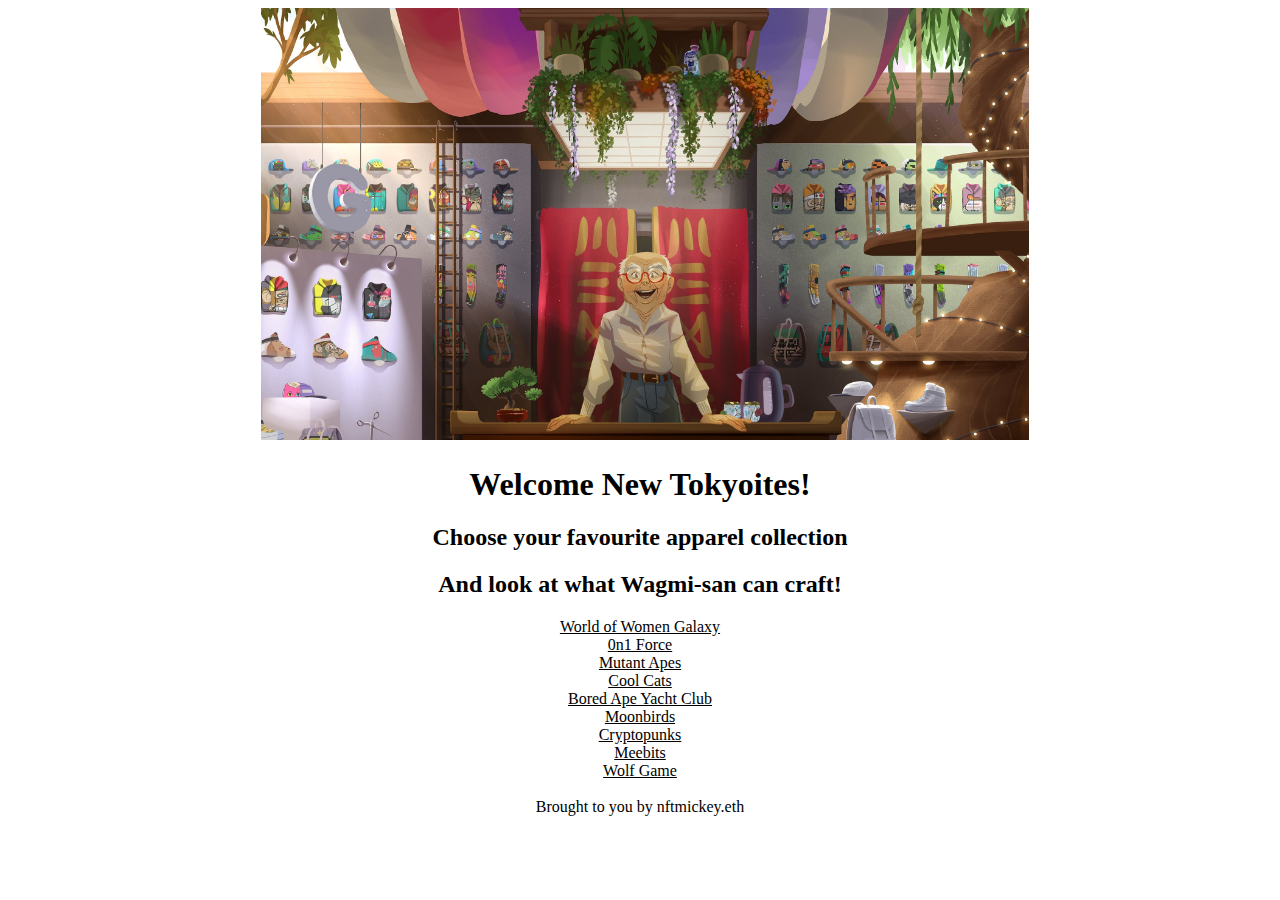
<file: index.html>
<!DOCTYPE html>
<html lang="en">
<head>
    <meta charset="UTF-8">
    <meta http-equiv="X-UA-Compatible" content="IE=edge">
    <meta name="viewport" content="width=device-width, initial-scale=1.0">
    <title>New Tokyo Apparel</title>
    <link rel="stylesheet" href="styles.css">
</head>
<body>
    <div class="container">
        <img src="nta-homepage.jpeg" id="shop">
        
    </div>
    <div>
        <h1 class="title">Welcome New Tokyoites!</h1>
    </div>
    <div class="normal">
        <h2>Choose your favourite apparel collection </h2>
        <h2>And look at what Wagmi-san can craft!</h2>
    </div>    
    <div id="parents_div">
        <div class="parent_collections">
            <a href="wowg.html">World of Women Galaxy</a>
        </div>
        <div class="parent_collections">
            <a href="0n1.html">0n1 Force</a>
        </div>
        <div class="parent_collections">
            <a href="mutant.html">Mutant Apes</a>
        </div>
        <div class="parent_collections">
            <a href="coolcats.html">Cool Cats</a>
        </div>
        <div class="parent_collections">
            <a href="boredapes.html">Bored Ape Yacht Club</a>
        </div> 
        <div class="parent_collections">
            <a href="moonbirds.html">Moonbirds</a>
        </div> 
        <div class="parent_collections">
            <a href="punks.html">Cryptopunks</a>
        </div> 
        <div class="parent_collections">
            <a href="meebits.html">Meebits</a>
        </div> 
        <div class="parent_collections">
            <a href="wolf">Wolf Game</a>
        </div> 
    </div>
    <br>
    <!-- <div>
        <h1>Still under early development</h1>
    </div> -->
</body>
<footer>Brought to you by nftmickey.eth</footer>
</html>
</file>
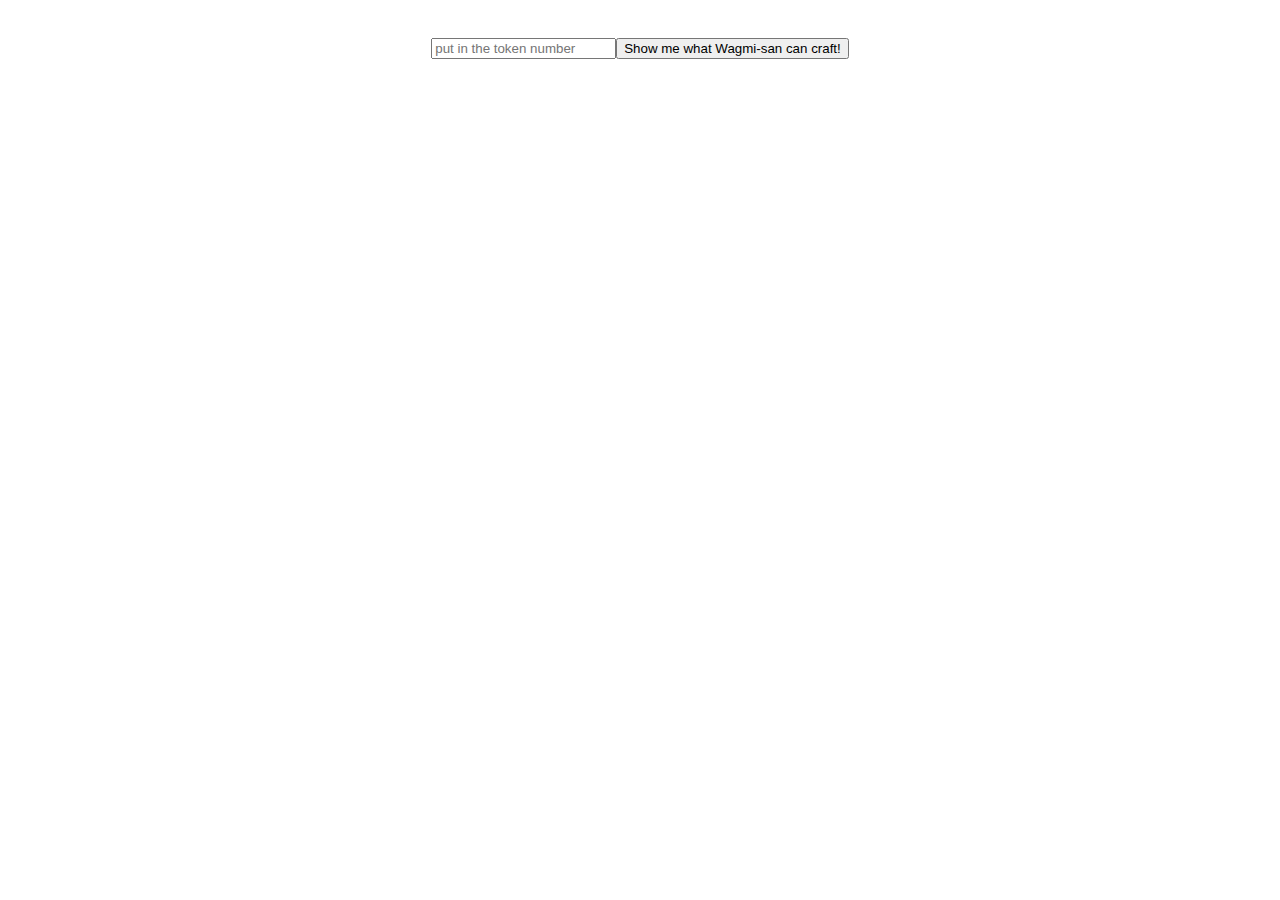
<file: 0n1.html>
<!DOCTYPE html>
<html lang="en">
<head>
    <meta charset="UTF-8">
    <meta http-equiv="X-UA-Compatible" content="IE=edge">
    <meta name="viewport" content="width=device-width, initial-scale=1.0">
    <title>0n1 Apparel</title>
    <link rel="stylesheet" href="styles.css">
</head>
<body>
    <div class="topline">
        <input type="text" placeholder="put in the token number" id="token_no"></form>
        <button id="btn1">Show me what Wagmi-san can craft!</button>
    </div>
    <div id="all-containers">
        <div id="all-images"></div>
    </div>
    
    <script>
        
        const btn1 = document.getElementById('btn1');
        
        function getUrl1 (){
            var token_no = document.getElementById("token_no").value;
            const socks_no ="562992903094272";
            var socks_number = Number(socks_no)+Number(token_no);
            var socks_url=`"https://media.10ktf.com/nfts/00000562992903094272.jpg"`;

            const hoodie_no="1407417833226240";
            var hoodie_number=Number(hoodie_no)+Number(token_no);
            const hoodie_url="https://cors-anywhere.herokuapp.com/corsdemo/https://media.10ktf.com/nfts/0000"+hoodie_number+".jpg";

            const snapback_no="844467879804928";
            var snapback_number=Number(snapback_no)+Number(token_no);
            const snapback_url="https://media.10ktf.com/nfts/00000"+snapback_number+".jpg";

            const fivepanel_no="1125942856515584";
            var fivepanel_number=Number(fivepanel_no)+Number(token_no);
            const fivepanel_url="https://media.10ktf.com/nfts/0000"+fivepanel_number+".jpg";

            const catear_no="1688892809936896";
            var catear_number=Number(catear_no)+Number(token_no);
            const catear_url="https://media.10ktf.com/nfts/0000"+catear_number+".jpg";

            const hightops_no="42949672960";
            var hightops_number=Number(hightops_no)+Number(token_no);
            const hightops_url="https://media.10ktf.com/nfts/000000000"+hightops_number+".jpg";

            const backpack_no="281517926383616";
            var backpack_number=Number(backpack_no)+Number(token_no);
            const backpack_url="https://media.10ktf.com/nfts/00000"+backpack_number+".jpg";
            // const capture=document.getElementsByClassName('capture');
            // capture.src=url;
            // document.location.href = url;
            // window.open(url, '_blank');
            fetch("https://media.10ktf.com/nfts/00000562992903094273.jpg", {
            method: "head",
            mode: "no-cors"
            })
            .then(response => console.log(response))
            
            .catch(function(err)
            {
            alert(`'Fetch Error : ${err}'`, err);
             });
            
            
            
        }

        btn1.addEventListener('click', getUrl1);
    </script>
</body>

</html>
</file>
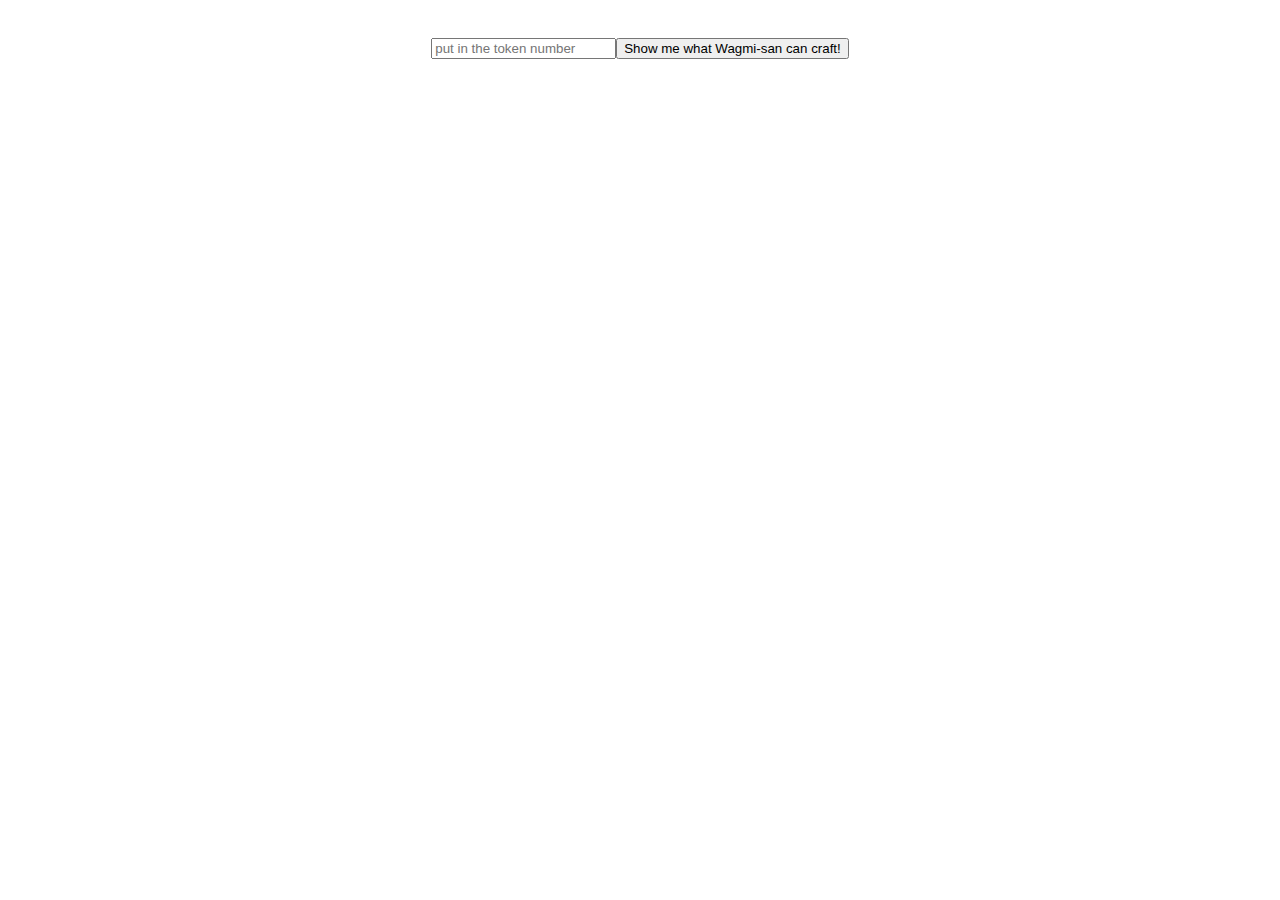
<file: boredapes.html>
<!DOCTYPE html>
<html lang="en">
<head>
    <meta charset="UTF-8">
    <meta http-equiv="X-UA-Compatible" content="IE=edge">
    <meta name="viewport" content="width=device-width, initial-scale=1.0">
    <title>BAYC Apparel</title>
    <link rel="stylesheet" href="styles.css">
</head>
<body>
    <div class="topline">
        <input type="text" placeholder="put in the token number" id="token_no"></form>
        <button id="btn1">Show me what Wagmi-san can craft!</button>
    </div>
    <div id="all-containers">
        <div id="all-images"></div>
    </div>
    <script>
        const btn1 = document.getElementById('btn1');
        
        function getUrl1 (){
            var token_no = document.getElementById("token_no").value;
            const socks_no ="562949953421312";
            var socks_number = Number(socks_no)+Number(token_no);
            var socks_url="https://cors-anywhere.herokuapp.com/https://media.10ktf.com/nfts/00000" + socks_number + ".jpg";

            const hoodie_no="1407374883553280";
            var hoodie_number=Number(hoodie_no)+Number(token_no);
            const hoodie_url="https://cors-anywhere.herokuapp.com/https://media.10ktf.com/nfts/0000"+hoodie_number+".jpg";

            const snapback_no="844424930131968";
            var snapback_number=Number(snapback_no)+Number(token_no);
            const snapback_url="https://cors-anywhere.herokuapp.com/https://media.10ktf.com/nfts/00000"+snapback_number+".jpg";

            const fivepanel_no="1125899906842624";
            var fivepanel_number=Number(fivepanel_no)+Number(token_no);
            const fivepanel_url="https://cors-anywhere.herokuapp.com/https://media.10ktf.com/nfts/0000"+fivepanel_number+".jpg";

            const catear_no="1688849860263936";
            var catear_number=Number(catear_no)+Number(token_no);
            const catear_url="https://cors-anywhere.herokuapp.com/https://media.10ktf.com/nfts/0000"+catear_number+".jpg";

            const hightops_no="0";
            var this_no=('0000000000000000000' + token_no).slice(-19);
            var hightops_number=Number(hightops_no)+this_no;
            const hightops_url="https://cors-anywhere.herokuapp.com/https://media.10ktf.com/nfts/"+hightops_number+".jpg";

            const backpack_no="281474976710656";
            var backpack_number=Number(backpack_no)+Number(token_no);
            const backpack_url="https://cors-anywhere.herokuapp.com/https://media.10ktf.com/nfts/00000"+backpack_number+".jpg";
            // const capture=document.getElementsByClassName('capture');
            // capture.src=url;
            // document.location.href = url;
            // window.open(url, '_blank');
            fetch(socks_url)
            .then(response => response.blob())
            .then(imageBlob => {
                const imageObjectURL = URL.createObjectURL(imageBlob);
                console.log(imageObjectURL);
                const image = document.createElement('img');
                image.src=imageObjectURL;
                const container = document.getElementById("all-images");
                container.append(image);
            });
            
            fetch(hoodie_url)
            .then(response => response.blob())
            .then(imageBlob => {
                const imageObjectURL = URL.createObjectURL(imageBlob);
                console.log(imageObjectURL);
                const image = document.createElement('img');
                image.src=imageObjectURL;
                const container = document.getElementById("all-images");
                container.append(image);
            });

            fetch(snapback_url)
            .then(response => response.blob())
            .then(imageBlob => {
                const imageObjectURL = URL.createObjectURL(imageBlob);
                console.log(imageObjectURL);
                const image = document.createElement('img');
                image.src=imageObjectURL;
                const container = document.getElementById("all-images");
                container.append(image);
            });
            
            fetch(fivepanel_url)
            .then(response => response.blob())
            .then(imageBlob => {
                const imageObjectURL = URL.createObjectURL(imageBlob);
                console.log(imageObjectURL);
                const image = document.createElement('img');
                image.src=imageObjectURL;
                const container = document.getElementById("all-images");
                container.append(image);
            });
            fetch(catear_url)
            .then(response => response.blob())
            .then(imageBlob => {
                const imageObjectURL = URL.createObjectURL(imageBlob);
                console.log(imageObjectURL);
                const image = document.createElement('img');
                image.src=imageObjectURL;
                const container = document.getElementById("all-images");
                container.append(image);
            });
            fetch(hightops_url)
            .then(response => response.blob())
            .then(imageBlob => {
                const imageObjectURL = URL.createObjectURL(imageBlob);
                console.log(this_no);
                console.log(token_no);
                console.log(imageObjectURL);
                const image = document.createElement('img');
                image.src=imageObjectURL;
                const container = document.getElementById("all-images");
                container.append(image);
            });
            fetch(backpack_url)
            .then(response => response.blob())
            .then(imageBlob => {
                const imageObjectURL = URL.createObjectURL(imageBlob);
                console.log(imageObjectURL);
                const image = document.createElement('img');
                image.src=imageObjectURL;
                const container = document.getElementById("all-images");
                container.append(image);
            });
        }

        btn1.addEventListener('click', getUrl1);
    </script>
</body>

</html>
</file>
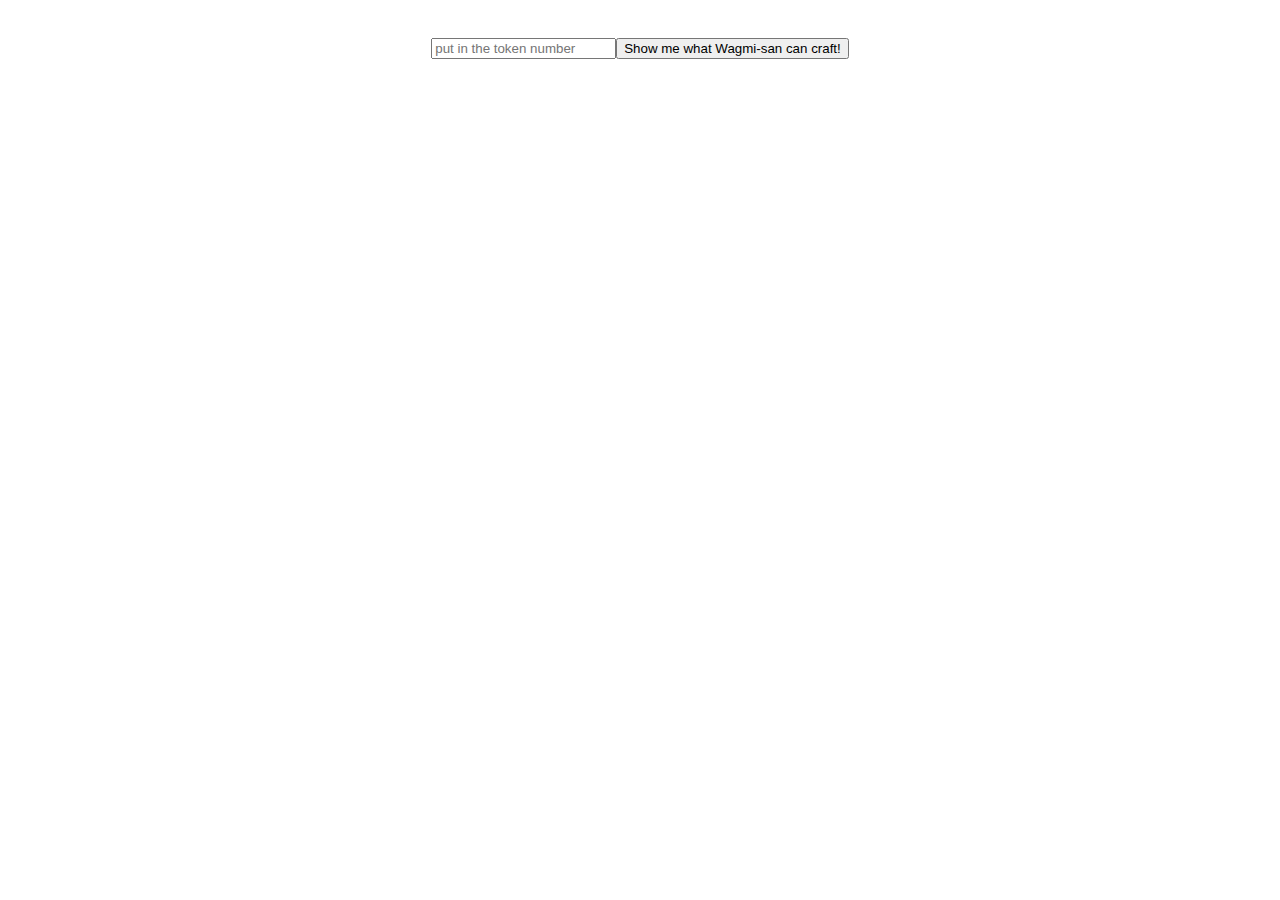
<file: coolcats.html>
<!DOCTYPE html>
<html lang="en">
<head>
    <meta charset="UTF-8">
    <meta http-equiv="X-UA-Compatible" content="IE=edge">
    <meta name="viewport" content="width=device-width, initial-scale=1.0">
    <title>Cool Cats Apparel</title>
    <link rel="stylesheet" href="styles.css">
</head>
<body>
    <div class="topline">
        <input type="text" placeholder="put in the token number" id="token_no"></form>
        <button id="btn1">Show me what Wagmi-san can craft!</button>
    </div>
    <div id="all-containers">
        <div id="all-images"></div>
    </div>
    <script>
        const btn1 = document.getElementById('btn1');
        
        function getUrl1 (){
            var token_no = document.getElementById("token_no").value;
            const socks_no ="562958543355904";
            var socks_number = Number(socks_no)+Number(token_no);
            var socks_url="https://cors-anywhere.herokuapp.com/https://media.10ktf.com/nfts/00000" + socks_number + ".jpg";

            const hoodie_no="1407383473487872";
            var hoodie_number=Number(hoodie_no)+Number(token_no);
            const hoodie_url="https://cors-anywhere.herokuapp.com/https://media.10ktf.com/nfts/0000"+hoodie_number+".jpg";

            const snapback_no="844433520066560";
            var snapback_number=Number(snapback_no)+Number(token_no);
            const snapback_url="https://cors-anywhere.herokuapp.com/https://media.10ktf.com/nfts/00000"+snapback_number+".jpg";

            const fivepanel_no="1125908496777216";
            var fivepanel_number=Number(fivepanel_no)+Number(token_no);
            const fivepanel_url="https://cors-anywhere.herokuapp.com/https://media.10ktf.com/nfts/0000"+fivepanel_number+".jpg";

            const catear_no="1688858450198528";
            var catear_number=Number(catear_no)+Number(token_no);
            const catear_url="https://cors-anywhere.herokuapp.com/https://media.10ktf.com/nfts/0000"+catear_number+".jpg";

            const hightops_no="8589934592";
            var hightops_number=Number(hightops_no)+Number(token_no);
            const hightops_url="https://cors-anywhere.herokuapp.com/https://media.10ktf.com/nfts/0000000000"+hightops_number+".jpg";

            const backpack_no="281483566645248";
            var backpack_number=Number(backpack_no)+Number(token_no);
            const backpack_url="https://cors-anywhere.herokuapp.com/https://media.10ktf.com/nfts/00000"+backpack_number+".jpg";
            // const capture=document.getElementsByClassName('capture');
            // capture.src=url;
            // document.location.href = url;
            // window.open(url, '_blank');
            fetch(socks_url)
            .then(response => response.blob())
            .then(imageBlob => {
                const imageObjectURL = URL.createObjectURL(imageBlob);
                console.log(imageObjectURL);
                const image = document.createElement('img');
                image.src=imageObjectURL;
                const container = document.getElementById("all-images");
                container.append(image);
            });
            
            fetch(hoodie_url)
            .then(response => response.blob())
            .then(imageBlob => {
                const imageObjectURL = URL.createObjectURL(imageBlob);
                console.log(imageObjectURL);
                const image = document.createElement('img');
                image.src=imageObjectURL;
                const container = document.getElementById("all-images");
                container.append(image);
            });

            fetch(snapback_url)
            .then(response => response.blob())
            .then(imageBlob => {
                const imageObjectURL = URL.createObjectURL(imageBlob);
                console.log(imageObjectURL);
                const image = document.createElement('img');
                image.src=imageObjectURL;
                const container = document.getElementById("all-images");
                container.append(image);
            });
            
            fetch(fivepanel_url)
            .then(response => response.blob())
            .then(imageBlob => {
                const imageObjectURL = URL.createObjectURL(imageBlob);
                console.log(imageObjectURL);
                const image = document.createElement('img');
                image.src=imageObjectURL;
                const container = document.getElementById("all-images");
                container.append(image);
            });
            fetch(catear_url)
            .then(response => response.blob())
            .then(imageBlob => {
                const imageObjectURL = URL.createObjectURL(imageBlob);
                console.log(imageObjectURL);
                const image = document.createElement('img');
                image.src=imageObjectURL;
                const container = document.getElementById("all-images");
                container.append(image);
            });
            fetch(hightops_url)
            .then(response => response.blob())
            .then(imageBlob => {
                const imageObjectURL = URL.createObjectURL(imageBlob);
                console.log(imageObjectURL);
                const image = document.createElement('img');
                image.src=imageObjectURL;
                const container = document.getElementById("all-images");
                container.append(image);
            });
            fetch(backpack_url)
            .then(response => response.blob())
            .then(imageBlob => {
                const imageObjectURL = URL.createObjectURL(imageBlob);
                console.log(imageObjectURL);
                const image = document.createElement('img');
                image.src=imageObjectURL;
                const container = document.getElementById("all-images");
                container.append(image);
            });
        }

        btn1.addEventListener('click', getUrl1);
    </script>
</body>

</html>
</file>
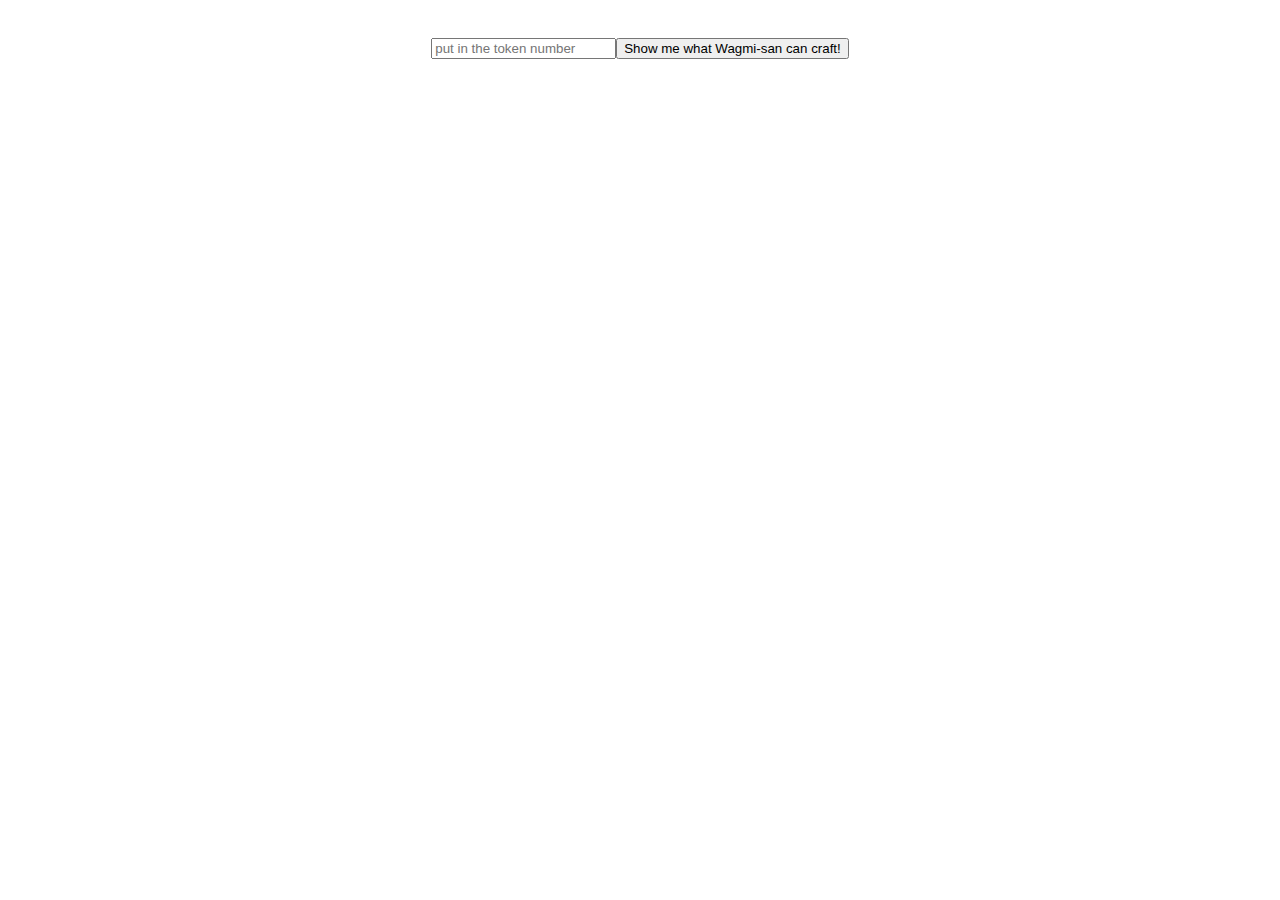
<file: meebits.html>
<!DOCTYPE html>
<html lang="en">
<head>
    <meta charset="UTF-8">
    <meta http-equiv="X-UA-Compatible" content="IE=edge">
    <meta name="viewport" content="width=device-width, initial-scale=1.0">
    <title>Meebits Apparel</title>
    <link rel="stylesheet" href="styles.css">
</head>
<body>
    <div class="topline">
        <input type="text" placeholder="put in the token number" id="token_no"></form>
        <button id="btn1">Show me what Wagmi-san can craft!</button>
    </div>
    <div id="all-containers">
        <div id="all-images"></div>
    </div>
    <script>
        const btn1 = document.getElementById('btn1');
        
        function getUrl1 (){
            var token_no = document.getElementById("token_no").value;
            const socks_no ="563040147734528";
            var socks_number = Number(socks_no)+Number(token_no);
            var socks_url="https://cors-anywhere.herokuapp.com/https://media.10ktf.com/nfts/00000" + socks_number + ".jpg";

            const hoodie_no="1407465077866496";
            var hoodie_number=Number(hoodie_no)+Number(token_no);
            const hoodie_url="https://cors-anywhere.herokuapp.com/https://media.10ktf.com/nfts/0000"+hoodie_number+".jpg";

            const snapback_no="844515124445184";
            var snapback_number=Number(snapback_no)+Number(token_no);
            const snapback_url="https://cors-anywhere.herokuapp.com/https://media.10ktf.com/nfts/00000"+snapback_number+".jpg";

            const fivepanel_no="1125990101155840";
            var fivepanel_number=Number(fivepanel_no)+Number(token_no);
            const fivepanel_url="https://cors-anywhere.herokuapp.com/https://media.10ktf.com/nfts/0000"+fivepanel_number+".jpg";

            const catear_no="1688940054577152";
            var catear_number=Number(catear_no)+Number(token_no);
            const catear_url="https://cors-anywhere.herokuapp.com/https://media.10ktf.com/nfts/0000"+catear_number+".jpg";

            const hightops_no="90194313216";
            var hightops_number=Number(hightops_no)+Number(token_no);
            const hightops_url="https://cors-anywhere.herokuapp.com/https://media.10ktf.com/nfts/000000000"+hightops_number+".jpg";

            const backpack_no="281565171023872";
            var backpack_number=Number(backpack_no)+Number(token_no);
            const backpack_url="https://cors-anywhere.herokuapp.com/https://media.10ktf.com/nfts/00000"+backpack_number+".jpg";
            // const capture=document.getElementsByClassName('capture');
            // capture.src=url;
            // document.location.href = url;
            // window.open(url, '_blank');
            fetch(socks_url)
            .then(response => response.blob())
            .then(imageBlob => {
                const imageObjectURL = URL.createObjectURL(imageBlob);
                console.log(imageObjectURL);
                const image = document.createElement('img');
                image.src=imageObjectURL;
                const container = document.getElementById("all-images");
                container.append(image);
            });
            
            fetch(hoodie_url)
            .then(response => response.blob())
            .then(imageBlob => {
                const imageObjectURL = URL.createObjectURL(imageBlob);
                console.log(imageObjectURL);
                const image = document.createElement('img');
                image.src=imageObjectURL;
                const container = document.getElementById("all-images");
                container.append(image);
            });

            fetch(snapback_url)
            .then(response => response.blob())
            .then(imageBlob => {
                const imageObjectURL = URL.createObjectURL(imageBlob);
                console.log(imageObjectURL);
                const image = document.createElement('img');
                image.src=imageObjectURL;
                const container = document.getElementById("all-images");
                container.append(image);
            });
            
            fetch(fivepanel_url)
            .then(response => response.blob())
            .then(imageBlob => {
                const imageObjectURL = URL.createObjectURL(imageBlob);
                console.log(imageObjectURL);
                const image = document.createElement('img');
                image.src=imageObjectURL;
                const container = document.getElementById("all-images");
                container.append(image);
            });
            fetch(catear_url)
            .then(response => response.blob())
            .then(imageBlob => {
                const imageObjectURL = URL.createObjectURL(imageBlob);
                console.log(imageObjectURL);
                const image = document.createElement('img');
                image.src=imageObjectURL;
                const container = document.getElementById("all-images");
                container.append(image);
            });
            fetch(hightops_url)
            .then(response => response.blob())
            .then(imageBlob => {
                const imageObjectURL = URL.createObjectURL(imageBlob);
                console.log(imageObjectURL);
                const image = document.createElement('img');
                image.src=imageObjectURL;
                const container = document.getElementById("all-images");
                container.append(image);
            });
            fetch(backpack_url)
            .then(response => response.blob())
            .then(imageBlob => {
                const imageObjectURL = URL.createObjectURL(imageBlob);
                console.log(imageObjectURL);
                const image = document.createElement('img');
                image.src=imageObjectURL;
                const container = document.getElementById("all-images");
                container.append(image);
            });
        }

        btn1.addEventListener('click', getUrl1);
    </script>
</body>

</html>
</file>
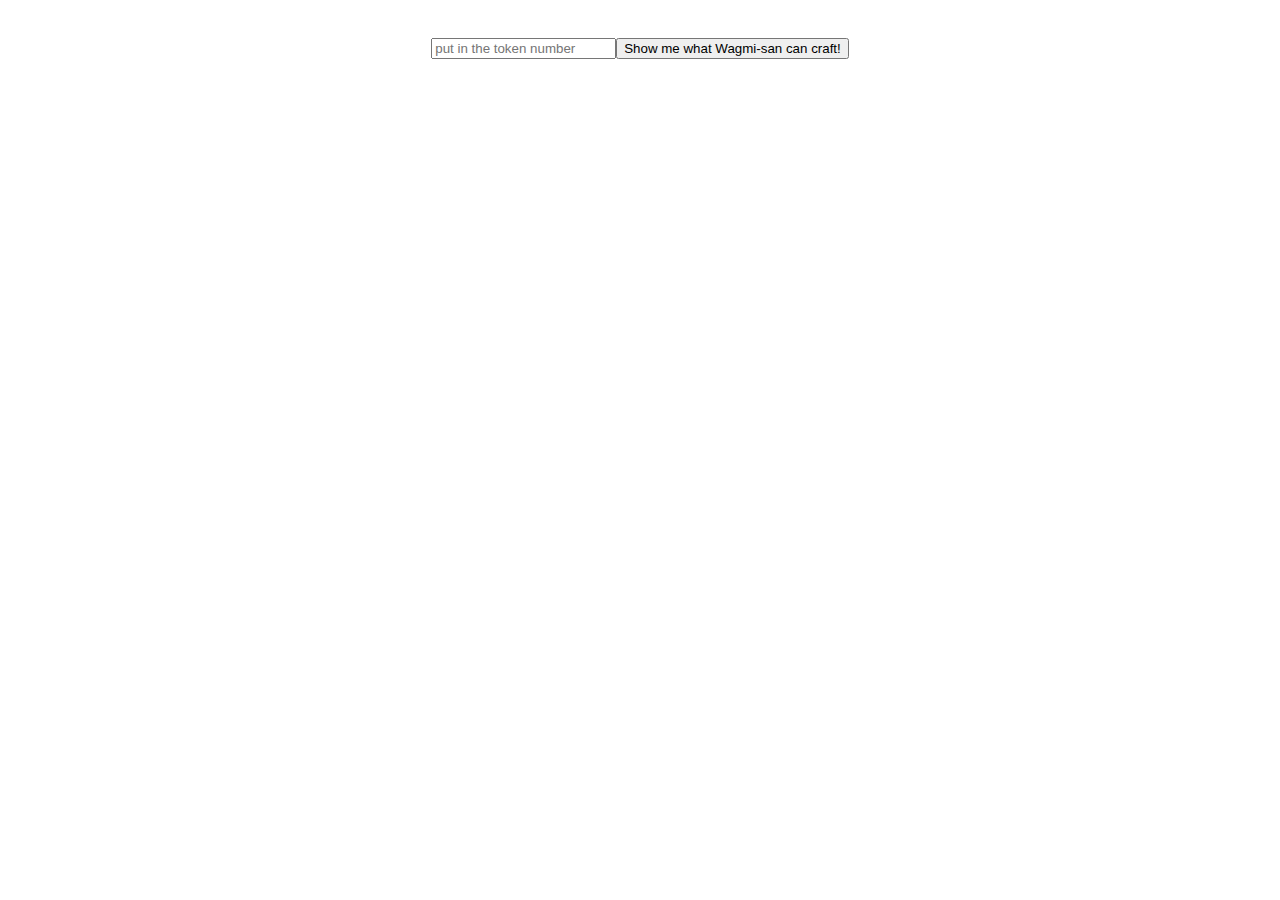
<file: moonbirds.html>
<!DOCTYPE html>
<html lang="en">
<head>
    <meta charset="UTF-8">
    <meta http-equiv="X-UA-Compatible" content="IE=edge">
    <meta name="viewport" content="width=device-width, initial-scale=1.0">
    <title>Moonbirds Apparel</title>
    <link rel="stylesheet" href="styles.css">
</head>
<body>
    <div class="topline">
        <input type="text" placeholder="put in the token number" id="token_no"></form>
        <button id="btn1">Show me what Wagmi-san can craft!</button>
    </div>
    <div id="all-containers">
        <div id="all-images"></div>
    </div>
    <script>
        const btn1 = document.getElementById('btn1');
        
        function getUrl1 (){
            var token_no = document.getElementById("token_no").value;
            const socks_no ="563031557799936";
            var socks_number = Number(socks_no)+Number(token_no);
            var socks_url="https://cors-anywhere.herokuapp.com/https://media.10ktf.com/nfts/00000" + socks_number + ".jpg";

            const hoodie_no="1407456487931904";
            var hoodie_number=Number(hoodie_no)+Number(token_no);
            const hoodie_url="https://cors-anywhere.herokuapp.com/https://media.10ktf.com/nfts/0000"+hoodie_number+".jpg";

            const snapback_no="844506534510592";
            var snapback_number=Number(snapback_no)+Number(token_no);
            const snapback_url="https://cors-anywhere.herokuapp.com/https://media.10ktf.com/nfts/00000"+snapback_number+".jpg";

            const fivepanel_no="1125981511221248";
            var fivepanel_number=Number(fivepanel_no)+Number(token_no);
            const fivepanel_url="https://cors-anywhere.herokuapp.com/https://media.10ktf.com/nfts/0000"+fivepanel_number+".jpg";

            const catear_no="1688931464642560";
            var catear_number=Number(catear_no)+Number(token_no);
            const catear_url="https://cors-anywhere.herokuapp.com/https://media.10ktf.com/nfts/0000"+catear_number+".jpg";

            const hightops_no="81604378624";
            var hightops_number=Number(hightops_no)+Number(token_no);
            const hightops_url="https://cors-anywhere.herokuapp.com/https://media.10ktf.com/nfts/000000000"+hightops_number+".jpg";

            const backpack_no="281556581089280";
            var backpack_number=Number(backpack_no)+Number(token_no);
            const backpack_url="https://cors-anywhere.herokuapp.com/https://media.10ktf.com/nfts/00000"+backpack_number+".jpg";
            // const capture=document.getElementsByClassName('capture');
            // capture.src=url;
            // document.location.href = url;
            // window.open(url, '_blank');
            fetch(socks_url)
            .then(response => response.blob())
            .then(imageBlob => {
                const imageObjectURL = URL.createObjectURL(imageBlob);
                console.log(imageObjectURL);
                const image = document.createElement('img');
                image.src=imageObjectURL;
                const container = document.getElementById("all-images");
                container.append(image);
            });
            
            fetch(hoodie_url)
            .then(response => response.blob())
            .then(imageBlob => {
                const imageObjectURL = URL.createObjectURL(imageBlob);
                console.log(imageObjectURL);
                const image = document.createElement('img');
                image.src=imageObjectURL;
                const container = document.getElementById("all-images");
                container.append(image);
            });

            fetch(snapback_url)
            .then(response => response.blob())
            .then(imageBlob => {
                const imageObjectURL = URL.createObjectURL(imageBlob);
                console.log(imageObjectURL);
                const image = document.createElement('img');
                image.src=imageObjectURL;
                const container = document.getElementById("all-images");
                container.append(image);
            });
            
            fetch(fivepanel_url)
            .then(response => response.blob())
            .then(imageBlob => {
                const imageObjectURL = URL.createObjectURL(imageBlob);
                console.log(imageObjectURL);
                const image = document.createElement('img');
                image.src=imageObjectURL;
                const container = document.getElementById("all-images");
                container.append(image);
            });
            fetch(catear_url)
            .then(response => response.blob())
            .then(imageBlob => {
                const imageObjectURL = URL.createObjectURL(imageBlob);
                console.log(imageObjectURL);
                const image = document.createElement('img');
                image.src=imageObjectURL;
                const container = document.getElementById("all-images");
                container.append(image);
            });
            fetch(hightops_url)
            .then(response => response.blob())
            .then(imageBlob => {
                const imageObjectURL = URL.createObjectURL(imageBlob);
                console.log(imageObjectURL);
                const image = document.createElement('img');
                image.src=imageObjectURL;
                const container = document.getElementById("all-images");
                container.append(image);
            });
            fetch(backpack_url)
            .then(response => response.blob())
            .then(imageBlob => {
                const imageObjectURL = URL.createObjectURL(imageBlob);
                console.log(imageObjectURL);
                const image = document.createElement('img');
                image.src=imageObjectURL;
                const container = document.getElementById("all-images");
                container.append(image);
            });
        }

        btn1.addEventListener('click', getUrl1);
    </script>
</body>

</html>
</file>
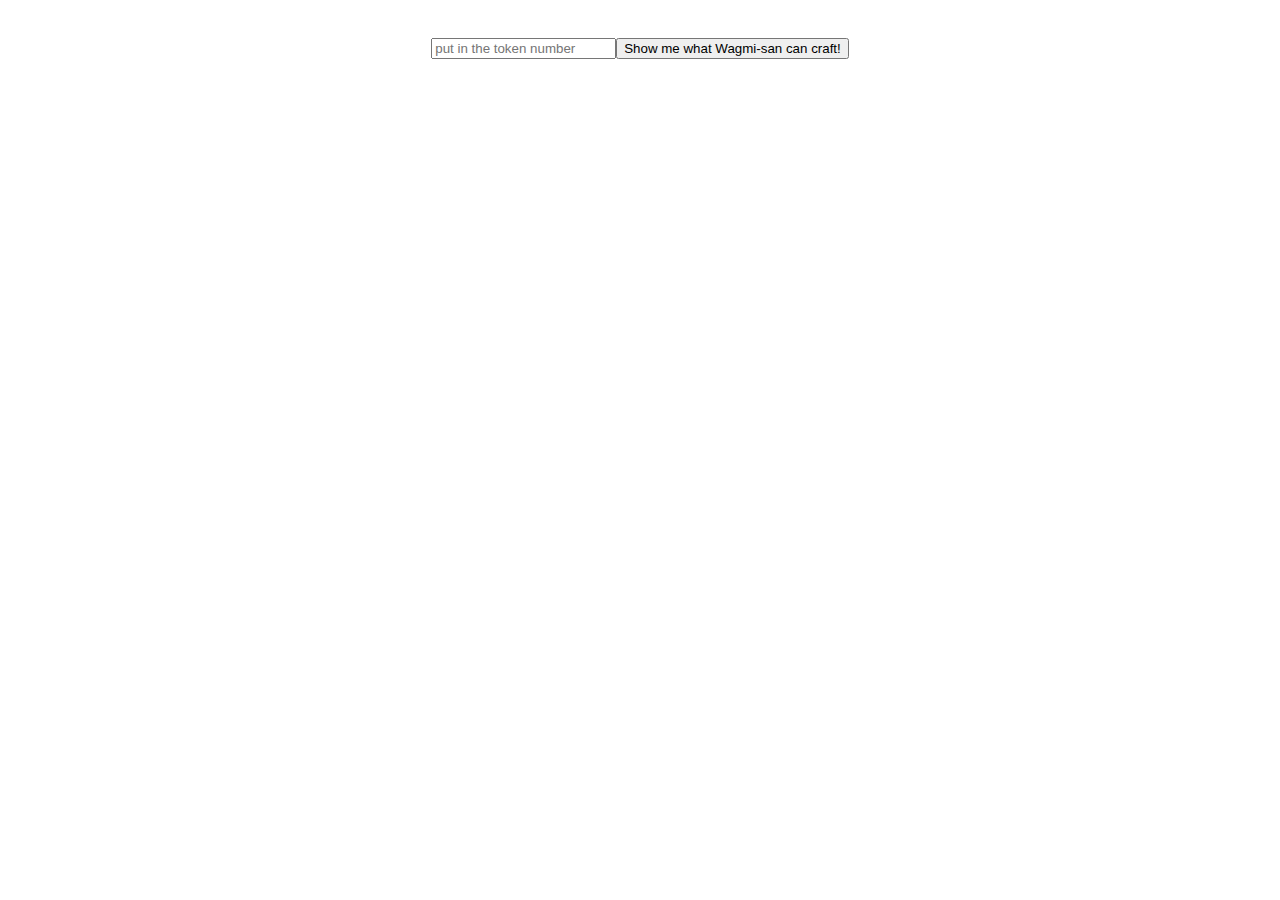
<file: mutant.html>
<!DOCTYPE html>
<html lang="en">
<head>
    <meta charset="UTF-8">
    <meta http-equiv="X-UA-Compatible" content="IE=edge">
    <meta name="viewport" content="width=device-width, initial-scale=1.0">
    <title>MAYC Apparel</title>
    <link rel="stylesheet" href="styles.css">
</head>
<body>
    <div class="topline">
        <input type="text" placeholder="put in the token number" id="token_no"></form>
        <button id="btn1">Show me what Wagmi-san can craft!</button>
    </div>
    <div id="all-containers">
        <div id="all-images"></div>
    </div>
    <script>
        const btn1 = document.getElementById('btn1');
        
        function getUrl1 (){
            var token_no = document.getElementById("token_no").value;
            const socks_no ="562954248388608";
            var socks_number = Number(socks_no)+Number(token_no);
            var socks_url="https://cors-anywhere.herokuapp.com/https://media.10ktf.com/nfts/00000" + socks_number + ".jpg";

            const hoodie_no="1407379178520576";
            var hoodie_number=Number(hoodie_no)+Number(token_no);
            const hoodie_url="https://cors-anywhere.herokuapp.com/https://media.10ktf.com/nfts/0000"+hoodie_number+".jpg";

            const snapback_no="844429225099264";
            var snapback_number=Number(snapback_no)+Number(token_no);
            const snapback_url="https://cors-anywhere.herokuapp.com/https://media.10ktf.com/nfts/00000"+snapback_number+".jpg";

            const fivepanel_no="1125904201809920";
            var fivepanel_number=Number(fivepanel_no)+Number(token_no);
            const fivepanel_url="https://cors-anywhere.herokuapp.com/https://media.10ktf.com/nfts/0000"+fivepanel_number+".jpg";

            const catear_no="1688854155231232";
            var catear_number=Number(catear_no)+Number(token_no);
            const catear_url="https://cors-anywhere.herokuapp.com/https://media.10ktf.com/nfts/0000"+catear_number+".jpg";

            const hightops_no="4294967296";
            var hightops_number=Number(hightops_no)+Number(token_no);
            const hightops_url="https://cors-anywhere.herokuapp.com/https://media.10ktf.com/nfts/0000000000"+hightops_number+".jpg";

            const backpack_no="281479271677952";
            var backpack_number=Number(backpack_no)+Number(token_no);
            const backpack_url="https://cors-anywhere.herokuapp.com/https://media.10ktf.com/nfts/00000"+backpack_number+".jpg";
            // const capture=document.getElementsByClassName('capture');
            // capture.src=url;
            // document.location.href = url;
            // window.open(url, '_blank');
            fetch(socks_url)
            .then(response => response.blob())
            .then(imageBlob => {
                const imageObjectURL = URL.createObjectURL(imageBlob);
                console.log(imageObjectURL);
                const image = document.createElement('img');
                image.src=imageObjectURL;
                const container = document.getElementById("all-images");
                container.append(image);
            });
            
            fetch(hoodie_url)
            .then(response => response.blob())
            .then(imageBlob => {
                const imageObjectURL = URL.createObjectURL(imageBlob);
                console.log(imageObjectURL);
                const image = document.createElement('img');
                image.src=imageObjectURL;
                const container = document.getElementById("all-images");
                container.append(image);
            });

            fetch(snapback_url)
            .then(response => response.blob())
            .then(imageBlob => {
                const imageObjectURL = URL.createObjectURL(imageBlob);
                console.log(imageObjectURL);
                const image = document.createElement('img');
                image.src=imageObjectURL;
                const container = document.getElementById("all-images");
                container.append(image);
            });
            
            fetch(fivepanel_url)
            .then(response => response.blob())
            .then(imageBlob => {
                const imageObjectURL = URL.createObjectURL(imageBlob);
                console.log(imageObjectURL);
                const image = document.createElement('img');
                image.src=imageObjectURL;
                const container = document.getElementById("all-images");
                container.append(image);
            });
            fetch(catear_url)
            .then(response => response.blob())
            .then(imageBlob => {
                const imageObjectURL = URL.createObjectURL(imageBlob);
                console.log(imageObjectURL);
                const image = document.createElement('img');
                image.src=imageObjectURL;
                const container = document.getElementById("all-images");
                container.append(image);
            });
            fetch(hightops_url)
            .then(response => response.blob())
            .then(imageBlob => {
                const imageObjectURL = URL.createObjectURL(imageBlob);
                console.log(imageObjectURL);
                const image = document.createElement('img');
                image.src=imageObjectURL;
                const container = document.getElementById("all-images");
                container.append(image);
            });
            fetch(backpack_url)
            .then(response => response.blob())
            .then(imageBlob => {
                const imageObjectURL = URL.createObjectURL(imageBlob);
                console.log(imageObjectURL);
                const image = document.createElement('img');
                image.src=imageObjectURL;
                const container = document.getElementById("all-images");
                container.append(image);
            });
        }

        btn1.addEventListener('click', getUrl1);
    </script>
</body>

</html>
</file>
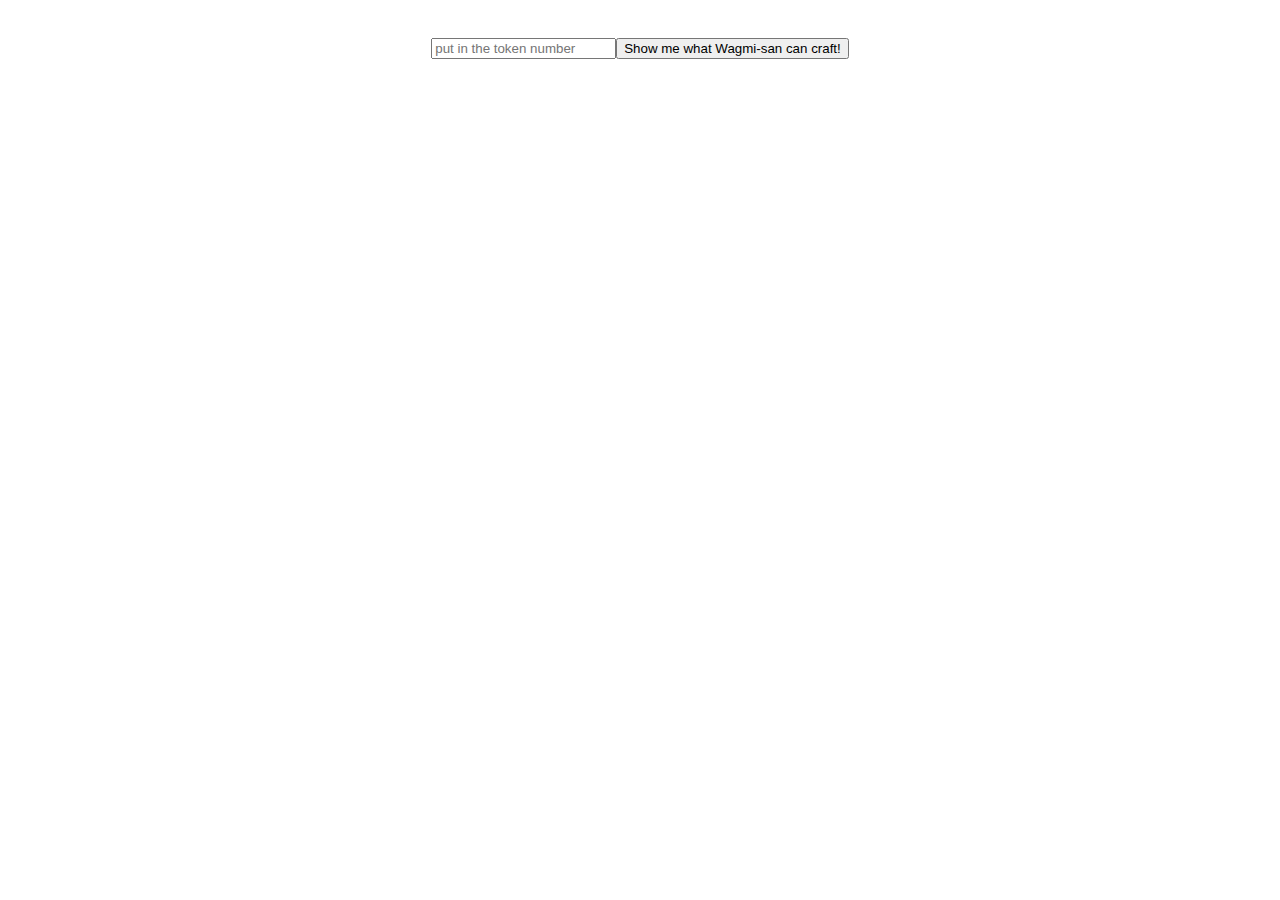
<file: punks.html>
<!DOCTYPE html>
<html lang="en">
<head>
    <meta charset="UTF-8">
    <meta http-equiv="X-UA-Compatible" content="IE=edge">
    <meta name="viewport" content="width=device-width, initial-scale=1.0">
    <title>Cryptopunks Apparel</title>
    <link rel="stylesheet" href="styles.css">
</head>
<body>
    <div class="topline">
        <input type="text" placeholder="put in the token number" id="token_no"></form>
        <button id="btn1">Show me what Wagmi-san can craft!</button>
    </div>
    <div id="all-containers">
        <div id="all-images"></div>
    </div>
    <script>
        const btn1 = document.getElementById('btn1');
        
        function getUrl1 (){
            var token_no = document.getElementById("token_no").value;
            const socks_no ="563022967865344";
            var socks_number = Number(socks_no)+Number(token_no);
            var socks_url="https://cors-anywhere.herokuapp.com/https://media.10ktf.com/nfts/00000" + socks_number + ".jpg";

            const hoodie_no="1407447897997312";
            var hoodie_number=Number(hoodie_no)+Number(token_no);
            const hoodie_url="https://cors-anywhere.herokuapp.com/https://media.10ktf.com/nfts/0000"+hoodie_number+".jpg";

            const snapback_no="844497944576000";
            var snapback_number=Number(snapback_no)+Number(token_no);
            const snapback_url="https://cors-anywhere.herokuapp.com/https://media.10ktf.com/nfts/00000"+snapback_number+".jpg";

            const fivepanel_no="1125972921286656";
            var fivepanel_number=Number(fivepanel_no)+Number(token_no);
            const fivepanel_url="https://cors-anywhere.herokuapp.com/https://media.10ktf.com/nfts/0000"+fivepanel_number+".jpg";

            const catear_no="1688922874707968";
            var catear_number=Number(catear_no)+Number(token_no);
            const catear_url="https://cors-anywhere.herokuapp.com/https://media.10ktf.com/nfts/0000"+catear_number+".jpg";

            const hightops_no="73014444032";
            var hightops_number=Number(hightops_no)+Number(token_no);
            const hightops_url="https://cors-anywhere.herokuapp.com/https://media.10ktf.com/nfts/000000000"+hightops_number+".jpg";

            const backpack_no="281547991154688";
            var backpack_number=Number(backpack_no)+Number(token_no);
            const backpack_url="https://cors-anywhere.herokuapp.com/https://media.10ktf.com/nfts/00000"+backpack_number+".jpg";
            // const capture=document.getElementsByClassName('capture');
            // capture.src=url;
            // document.location.href = url;
            // window.open(url, '_blank');
            fetch(socks_url)
            .then(response => response.blob())
            .then(imageBlob => {
                const imageObjectURL = URL.createObjectURL(imageBlob);
                console.log(imageObjectURL);
                const image = document.createElement('img');
                image.src=imageObjectURL;
                const container = document.getElementById("all-images");
                container.append(image);
            });
            
            fetch(hoodie_url)
            .then(response => response.blob())
            .then(imageBlob => {
                const imageObjectURL = URL.createObjectURL(imageBlob);
                console.log(imageObjectURL);
                const image = document.createElement('img');
                image.src=imageObjectURL;
                const container = document.getElementById("all-images");
                container.append(image);
            });

            fetch(snapback_url)
            .then(response => response.blob())
            .then(imageBlob => {
                const imageObjectURL = URL.createObjectURL(imageBlob);
                console.log(imageObjectURL);
                const image = document.createElement('img');
                image.src=imageObjectURL;
                const container = document.getElementById("all-images");
                container.append(image);
            });
            
            fetch(fivepanel_url)
            .then(response => response.blob())
            .then(imageBlob => {
                const imageObjectURL = URL.createObjectURL(imageBlob);
                console.log(imageObjectURL);
                const image = document.createElement('img');
                image.src=imageObjectURL;
                const container = document.getElementById("all-images");
                container.append(image);
            });
            fetch(catear_url)
            .then(response => response.blob())
            .then(imageBlob => {
                const imageObjectURL = URL.createObjectURL(imageBlob);
                console.log(imageObjectURL);
                const image = document.createElement('img');
                image.src=imageObjectURL;
                const container = document.getElementById("all-images");
                container.append(image);
            });
            fetch(hightops_url)
            .then(response => response.blob())
            .then(imageBlob => {
                const imageObjectURL = URL.createObjectURL(imageBlob);
                console.log(imageObjectURL);
                const image = document.createElement('img');
                image.src=imageObjectURL;
                const container = document.getElementById("all-images");
                container.append(image);
            });
            fetch(backpack_url)
            .then(response => response.blob())
            .then(imageBlob => {
                const imageObjectURL = URL.createObjectURL(imageBlob);
                console.log(imageObjectURL);
                const image = document.createElement('img');
                image.src=imageObjectURL;
                const container = document.getElementById("all-images");
                container.append(image);
            });
        }

        btn1.addEventListener('click', getUrl1);
    </script>
</body>

</html>
</file>
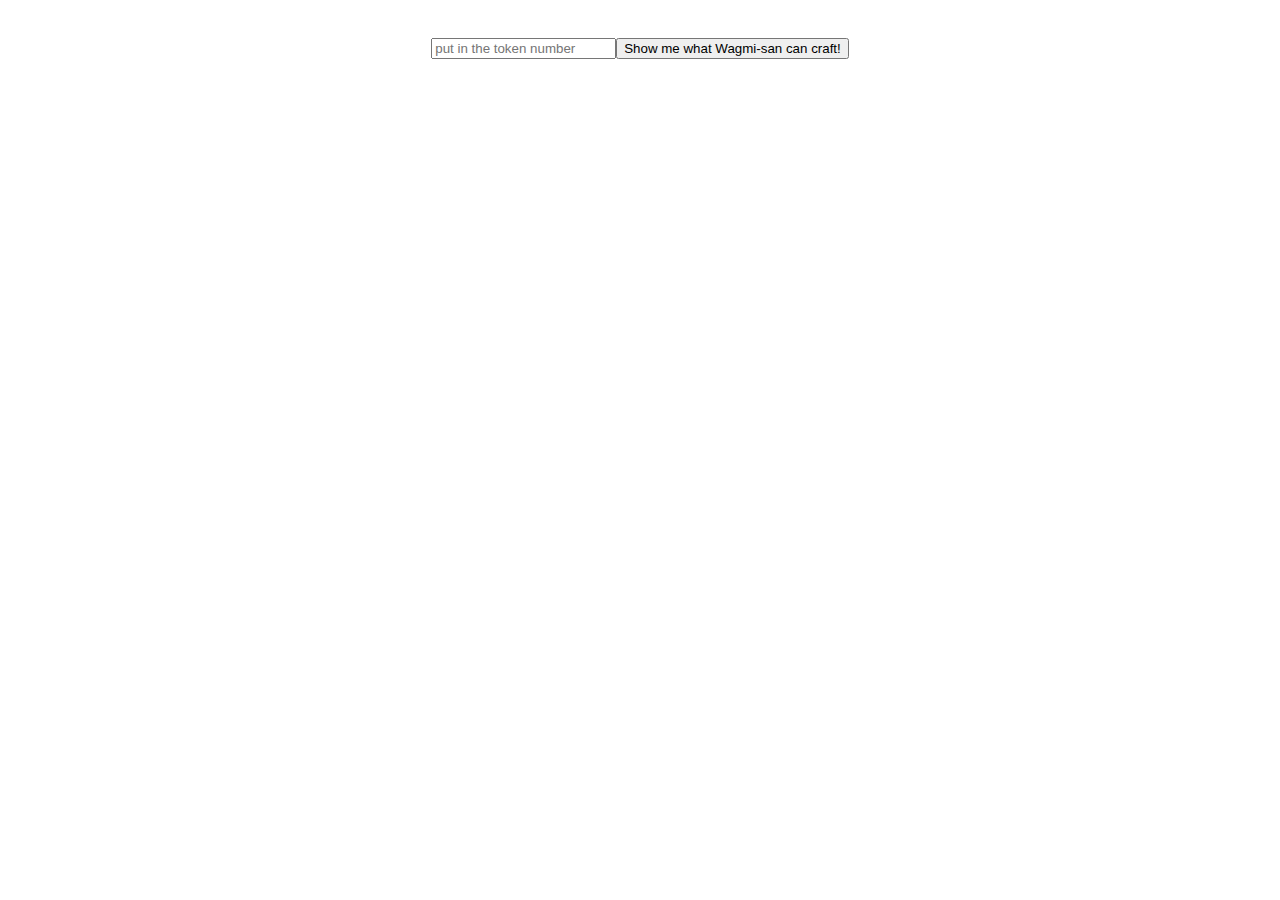
<file: wolf.html>
<!DOCTYPE html>
<html lang="en">
<head>
    <meta charset="UTF-8">
    <meta http-equiv="X-UA-Compatible" content="IE=edge">
    <meta name="viewport" content="width=device-width, initial-scale=1.0">
    <title>Wolf Game Apparel</title>
    <link rel="stylesheet" href="styles.css">
</head>
<body>
    <div class="topline">
        <input type="text" placeholder="put in the token number" id="token_no"></form>
        <button id="btn1">Show me what Wagmi-san can craft!</button>
    </div>
    <div id="all-containers">
        <div id="all-images"></div>
    </div>
    <script>
        const btn1 = document.getElementById('btn1');
        
        function getUrl1 (){
            var token_no = document.getElementById("token_no").value;
            const socks_no ="563005787996160";
            var socks_number = Number(socks_no)+Number(token_no);
            var socks_url="https://cors-anywhere.herokuapp.com/https://media.10ktf.com/nfts/00000" + socks_number + ".jpg";

            const hoodie_no="1407430718128128";
            var hoodie_number=Number(hoodie_no)+Number(token_no);
            const hoodie_url="https://cors-anywhere.herokuapp.com/https://media.10ktf.com/nfts/0000"+hoodie_number+".jpg";

            const snapback_no="844480764706816";
            var snapback_number=Number(snapback_no)+Number(token_no);
            const snapback_url="https://cors-anywhere.herokuapp.com/https://media.10ktf.com/nfts/00000"+snapback_number+".jpg";

            const fivepanel_no="1125955741417472";
            var fivepanel_number=Number(fivepanel_no)+Number(token_no);
            const fivepanel_url="https://cors-anywhere.herokuapp.com/https://media.10ktf.com/nfts/0000"+fivepanel_number+".jpg";

            const catear_no="1688905694838784";
            var catear_number=Number(catear_no)+Number(token_no);
            const catear_url="https://cors-anywhere.herokuapp.com/https://media.10ktf.com/nfts/0000"+catear_number+".jpg";

            const hightops_no="55834574848";
            var hightops_number=Number(hightops_no)+Number(token_no);
            const hightops_url="https://cors-anywhere.herokuapp.com/https://media.10ktf.com/nfts/000000000"+hightops_number+".jpg";

            const backpack_no="281530811285504";
            var backpack_number=Number(backpack_no)+Number(token_no);
            const backpack_url="https://cors-anywhere.herokuapp.com/https://media.10ktf.com/nfts/00000"+backpack_number+".jpg";
            // const capture=document.getElementsByClassName('capture');
            // capture.src=url;
            // document.location.href = url;
            // window.open(url, '_blank');
            fetch(socks_url)
            .then(response => response.blob())
            .then(imageBlob => {
                const imageObjectURL = URL.createObjectURL(imageBlob);
                console.log(imageObjectURL);
                const image = document.createElement('img');
                image.src=imageObjectURL;
                const container = document.getElementById("all-images");
                container.append(image);
            });
            
            fetch(hoodie_url)
            .then(response => response.blob())
            .then(imageBlob => {
                const imageObjectURL = URL.createObjectURL(imageBlob);
                console.log(imageObjectURL);
                const image = document.createElement('img');
                image.src=imageObjectURL;
                const container = document.getElementById("all-images");
                container.append(image);
            });

            fetch(snapback_url)
            .then(response => response.blob())
            .then(imageBlob => {
                const imageObjectURL = URL.createObjectURL(imageBlob);
                console.log(imageObjectURL);
                const image = document.createElement('img');
                image.src=imageObjectURL;
                const container = document.getElementById("all-images");
                container.append(image);
            });
            
            fetch(fivepanel_url)
            .then(response => response.blob())
            .then(imageBlob => {
                const imageObjectURL = URL.createObjectURL(imageBlob);
                console.log(imageObjectURL);
                const image = document.createElement('img');
                image.src=imageObjectURL;
                const container = document.getElementById("all-images");
                container.append(image);
            });
            fetch(catear_url)
            .then(response => response.blob())
            .then(imageBlob => {
                const imageObjectURL = URL.createObjectURL(imageBlob);
                console.log(imageObjectURL);
                const image = document.createElement('img');
                image.src=imageObjectURL;
                const container = document.getElementById("all-images");
                container.append(image);
            });
            fetch(hightops_url)
            .then(response => response.blob())
            .then(imageBlob => {
                const imageObjectURL = URL.createObjectURL(imageBlob);
                console.log(imageObjectURL);
                const image = document.createElement('img');
                image.src=imageObjectURL;
                const container = document.getElementById("all-images");
                container.append(image);
            });
            fetch(backpack_url)
            .then(response => response.blob())
            .then(imageBlob => {
                const imageObjectURL = URL.createObjectURL(imageBlob);
                console.log(imageObjectURL);
                const image = document.createElement('img');
                image.src=imageObjectURL;
                const container = document.getElementById("all-images");
                container.append(image);
            });
        }

        btn1.addEventListener('click', getUrl1);
    </script>
</body>

</html>
</file>
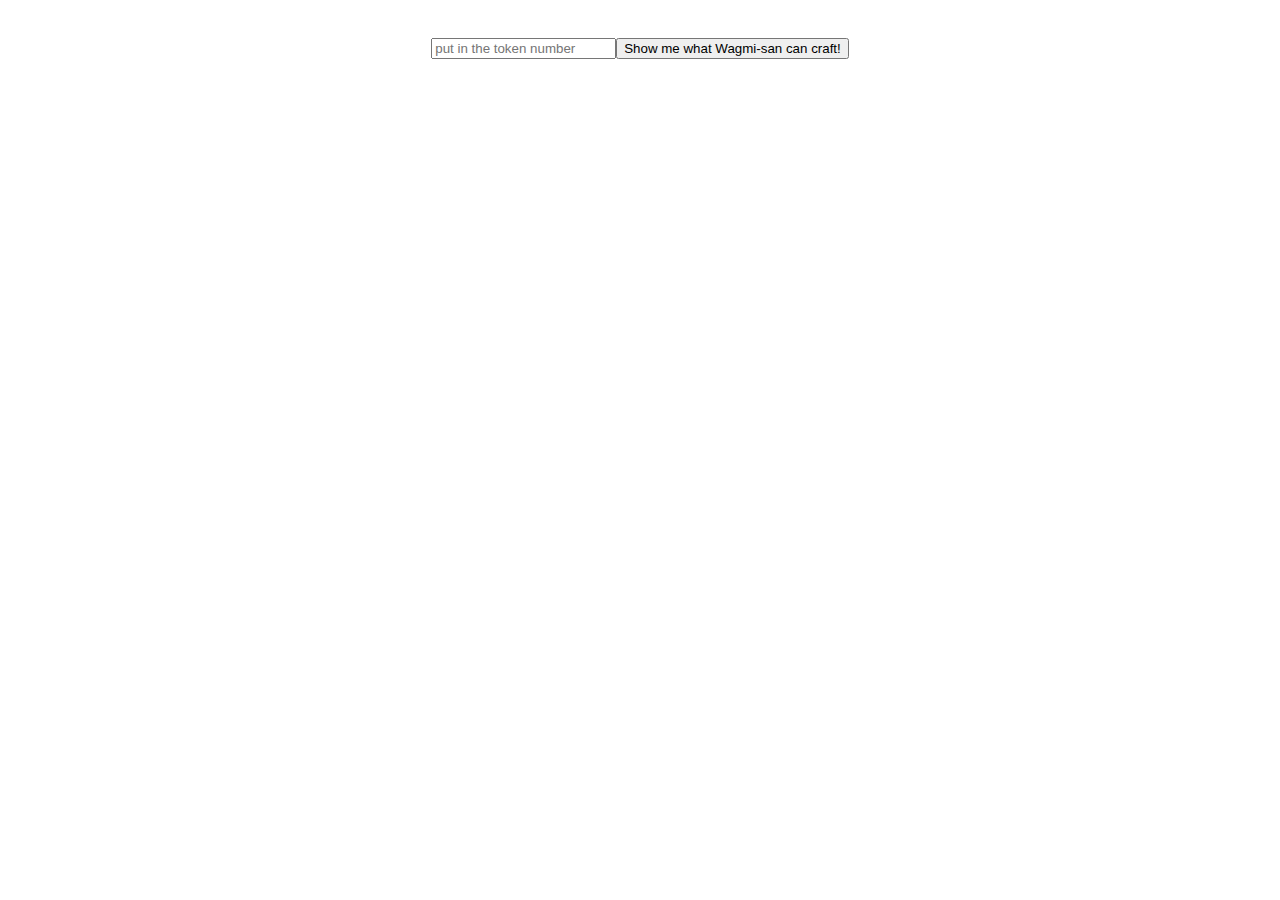
<file: wowg.html>
<!DOCTYPE html>
<html lang="en">
<head>
    <meta charset="UTF-8">
    <meta http-equiv="X-UA-Compatible" content="IE=edge">
    <meta name="viewport" content="width=device-width, initial-scale=1.0">
    <title>WOWG Apparel</title>
    <link rel="stylesheet" href="styles.css">
</head>
<body>
    <div class="topline">
        <input type="text" placeholder="put in the token number" id="token_no"></form>
        <button id="btn1">Show me what Wagmi-san can craft!</button>
    </div>
    <div id="all-containers">
        <div id="all-images"></div>
    </div>
    <script>
        const btn1 = document.getElementById('btn1');
        
        function getUrl1 (){
            var token_no = document.getElementById("token_no").value;
            const socks_no ="00000563027262832640";
            var socks_number = Number(socks_no)+Number(token_no);
            var socks_url="https://cors-anywhere.herokuapp.com/https://media.10ktf.com/nfts/00000" + socks_number + ".jpg";

            const hoodie_no="1407452192964608";
            var hoodie_number=Number(hoodie_no)+Number(token_no);
            const hoodie_url="https://cors-anywhere.herokuapp.com/https://media.10ktf.com/nfts/0000"+hoodie_number+".jpg";

            const snapback_no="844502239543296";
            var snapback_number=Number(snapback_no)+Number(token_no);
            const snapback_url="https://cors-anywhere.herokuapp.com/https://media.10ktf.com/nfts/00000"+snapback_number+".jpg";

            const fivepanel_no="1125977216253952";
            var fivepanel_number=Number(fivepanel_no)+Number(token_no);
            const fivepanel_url="https://cors-anywhere.herokuapp.com/https://media.10ktf.com/nfts/0000"+fivepanel_number+".jpg";

            const catear_no="1688927169675264";
            var catear_number=Number(catear_no)+Number(token_no);
            const catear_url="https://cors-anywhere.herokuapp.com/https://media.10ktf.com/nfts/0000"+catear_number+".jpg";

            const hightops_no="77309411328";
            var hightops_number=Number(hightops_no)+Number(token_no);
            const hightops_url="https://cors-anywhere.herokuapp.com/https://media.10ktf.com/nfts/000000000"+hightops_number+".jpg";

            const backpack_no="281552286121984";
            var backpack_number=Number(backpack_no)+Number(token_no);
            const backpack_url="https://cors-anywhere.herokuapp.com/https://media.10ktf.com/nfts/00000"+backpack_number+".jpg";
            // const capture=document.getElementsByClassName('capture');
            // capture.src=url;
            // document.location.href = url;
            // window.open(url, '_blank');
            fetch(socks_url)
            .then(response => response.blob())
            .then(imageBlob => {
                const imageObjectURL = URL.createObjectURL(imageBlob);
                console.log(imageObjectURL);
                const image = document.createElement('img');
                image.src=imageObjectURL;
                const container = document.getElementById("all-images");
                container.append(image);
            });
            
            fetch(hoodie_url)
            .then(response => response.blob())
            .then(imageBlob => {
                const imageObjectURL = URL.createObjectURL(imageBlob);
                console.log(imageObjectURL);
                const image = document.createElement('img');
                image.src=imageObjectURL;
                const container = document.getElementById("all-images");
                container.append(image);
            });

            fetch(snapback_url)
            .then(response => response.blob())
            .then(imageBlob => {
                const imageObjectURL = URL.createObjectURL(imageBlob);
                console.log(imageObjectURL);
                const image = document.createElement('img');
                image.src=imageObjectURL;
                const container = document.getElementById("all-images");
                container.append(image);
            });
            
            fetch(fivepanel_url)
            .then(response => response.blob())
            .then(imageBlob => {
                const imageObjectURL = URL.createObjectURL(imageBlob);
                console.log(imageObjectURL);
                const image = document.createElement('img');
                image.src=imageObjectURL;
                const container = document.getElementById("all-images");
                container.append(image);
            });
            fetch(catear_url)
            .then(response => response.blob())
            .then(imageBlob => {
                const imageObjectURL = URL.createObjectURL(imageBlob);
                console.log(imageObjectURL);
                const image = document.createElement('img');
                image.src=imageObjectURL;
                const container = document.getElementById("all-images");
                container.append(image);
            });
            fetch(hightops_url)
            .then(response => response.blob())
            .then(imageBlob => {
                const imageObjectURL = URL.createObjectURL(imageBlob);
                console.log(imageObjectURL);
                const image = document.createElement('img');
                image.src=imageObjectURL;
                const container = document.getElementById("all-images");
                container.append(image);
            });
            fetch(backpack_url)
            .then(response => response.blob())
            .then(imageBlob => {
                const imageObjectURL = URL.createObjectURL(imageBlob);
                console.log(imageObjectURL);
                const image = document.createElement('img');
                image.src=imageObjectURL;
                const container = document.getElementById("all-images");
                container.append(image);
            });
        }

        btn1.addEventListener('click', getUrl1);
    </script>
</body>

</html>
</file>
<file: styles.css>
* {
    max-width: 100vw;
}
.title{
    font-size: 2em;
    text-align: center;
}

.container {
    width:100%;
    padding: 0 20%;
    
}
.normal{
    text-align: center;
}
#parents_div{
    width:100%;
    
    display: block;
    
}
.parent_collections{
    text-align: center;
}
.parent_collections a{
    color:black;
    
}
#all-containers{
    display:flex;
    justify-content: center;
    margin: 5vh 5vw;
}
#all-images img {
    max-width:320px;
    height:320px;
}
#shop {
    width:60vw;
    max-height: 60vh;
}
.topline{
    margin:3% auto;
    display: flex;
    justify-content: center;
}
footer{
    text-align: center;
}
@media only screen and (max-width: 600px) {
    #shop{
        width:100%;
        
    }
    .container{
        padding: 0;
    }
  }
</file>
